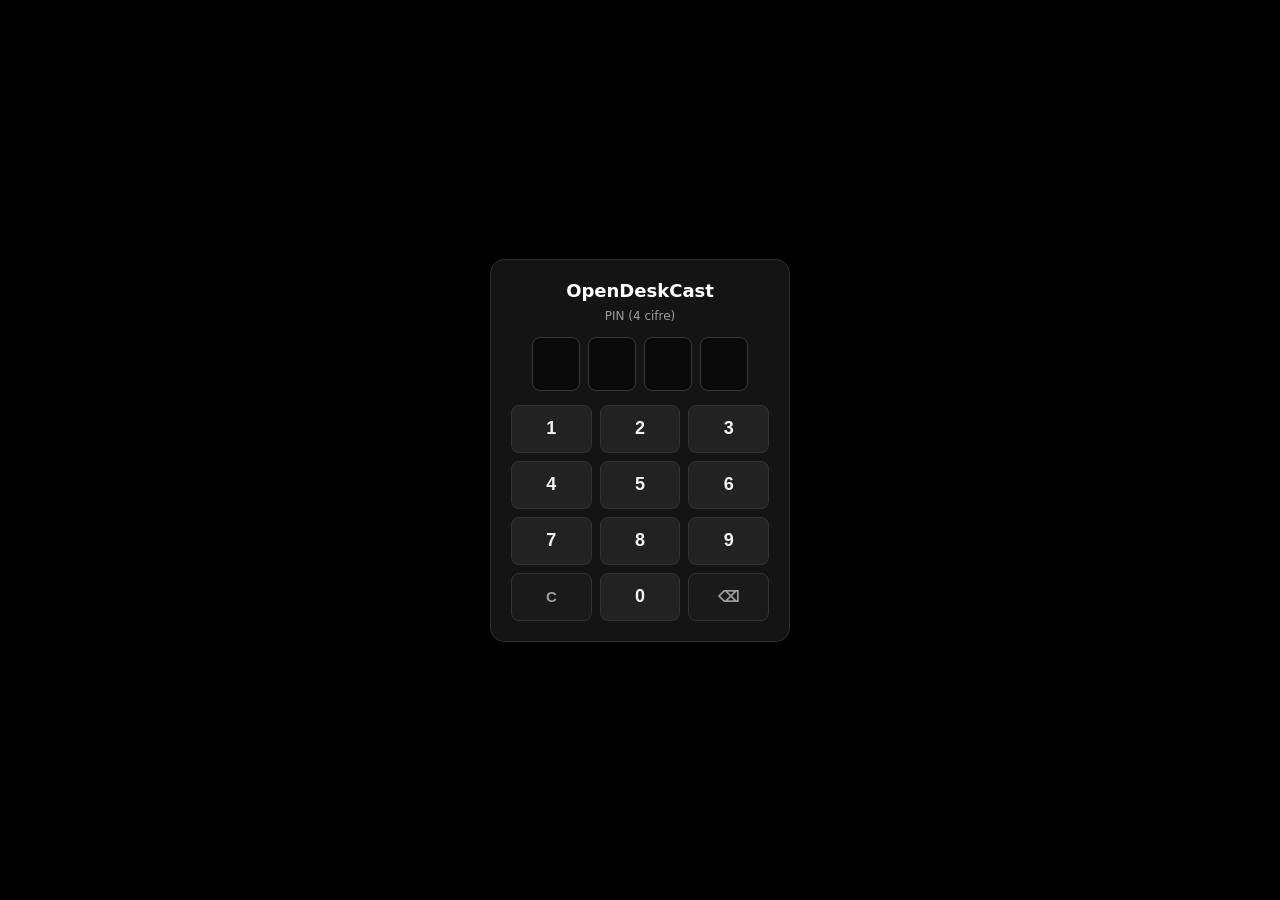
<file: static/index.html>
<!DOCTYPE html>
<html lang="it">
<head>
  <meta charset="UTF-8" />
  <meta name="viewport" content="width=device-width, initial-scale=1.0, maximum-scale=1.0, user-scalable=no, viewport-fit=cover" />
  <meta name="mobile-web-app-capable" content="yes" />
  <meta name="apple-mobile-web-app-capable" content="yes" />
  <meta name="theme-color" content="#000000" />
  <link rel="icon" type="image/x-icon" href="/static/icon.ico" />
  <link rel="manifest" href="/static/manifest.json" />
  <title>OpenDeskCast</title>
  <link rel="stylesheet" href="/static/style.css?v=18" />
</head>
<body class="viewer-body">
  <div id="viewer-container" class="viewer-container">
    <canvas id="viewer-canvas"></canvas>
  </div>

  <!-- 4-Digit PIN Numpad (only shown when opening opendeskcast.local without QR token) -->
  <div id="pin-overlay" class="pin-overlay hidden">
    <div class="pin-card">
      <div class="pin-header-group">
        <div class="pin-brand">OpenDeskCast</div>
        <div class="pin-sub">PIN (4 cifre)</div>
        <div id="pin-boxes" class="pin-boxes" title="Tocca per inserire il PIN">
          <div class="pin-digit" id="pin-d0"></div>
          <div class="pin-digit" id="pin-d1"></div>
          <div class="pin-digit" id="pin-d2"></div>
          <div class="pin-digit" id="pin-d3"></div>
        </div>
        <input id="pin-native-input" class="pin-native-input" type="tel" inputmode="numeric" pattern="[0-9]*" maxlength="4" autocomplete="off" aria-label="PIN" />
      </div>
      <div class="pin-pad">
        <button type="button" class="pin-btn" data-k="1">1</button>
        <button type="button" class="pin-btn" data-k="2">2</button>
        <button type="button" class="pin-btn" data-k="3">3</button>
        <button type="button" class="pin-btn" data-k="4">4</button>
        <button type="button" class="pin-btn" data-k="5">5</button>
        <button type="button" class="pin-btn" data-k="6">6</button>
        <button type="button" class="pin-btn" data-k="7">7</button>
        <button type="button" class="pin-btn" data-k="8">8</button>
        <button type="button" class="pin-btn" data-k="9">9</button>
        <button type="button" class="pin-btn pin-btn-act" data-k="C">C</button>
        <button type="button" class="pin-btn" data-k="0">0</button>
        <button type="button" class="pin-btn pin-btn-act" data-k="B">⌫</button>
      </div>
    </div>
  </div>

  <script src="/static/client.js?v=18"></script>
</body>
</html>
</file>
<file: static/style.css>
:root {
  --mica-bg: #1e1e1e;
  --card-bg: #272727;
  --card-border: #383838;
  --input-bg: #1c1c1c;
  --input-border: #454545;
  --text-main: #f3f3f3;
  --text-sub: #9e9e9e;
  --accent: #4cc2ff;
  --accent-dark: #0067c0;
  --success: #6ccb5f;
}

* {
  box-sizing: border-box;
  margin: 0;
  padding: 0;
}

html, body {
  width: 100%;
  height: 100%;
  font-family: "Segoe UI Variable Text", "Segoe UI", system-ui, sans-serif;
  user-select: none;
  -webkit-user-select: none;
  overflow: hidden;
}

.hidden {
  display: none !important;
}

/* PASSIVE ANDROID VIEWER (HDMI STYLE) */
.viewer-body {
  background: #000000;
  overflow: hidden;
  touch-action: none;
}

.viewer-container {
  position: fixed;
  inset: 0;
  width: 100vw;
  height: 100dvh;
  background: #000000;
  display: flex;
  align-items: center;
  justify-content: center;
}

#viewer-canvas {
  width: 100vw;
  height: 100dvh;
  object-fit: contain;
  pointer-events: none;
  will-change: contents;
  transform: translateZ(0);
}

/* WINDOWS 11 FLUENT UTILITY (620x360 COMPACT) */
.fluent-body {
  background: var(--mica-bg);
  color: var(--text-main);
  display: flex;
  align-items: stretch;
  justify-content: stretch;
}

.fluent-shell {
  width: 100vw;
  height: 100vh;
  padding: 14px 16px;
  display: flex;
  flex-direction: column;
  gap: 10px;
  overflow: hidden;
}

.fluent-header {
  height: 28px;
  display: flex;
  align-items: center;
  justify-content: space-between;
  flex-shrink: 0;
}

.fluent-title-group {
  display: flex;
  align-items: center;
  gap: 8px;
}

.fluent-dot {
  width: 9px;
  height: 9px;
  border-radius: 50%;
  background: var(--accent);
  box-shadow: 0 0 8px var(--accent);
}

.fluent-dot.active {
  background: var(--success);
  box-shadow: 0 0 8px var(--success);
}

.fluent-title {
  font-size: 14px;
  font-weight: 600;
  color: #ffffff;
}

.fluent-header-right {
  display: flex;
  align-items: center;
  gap: 8px;
}

.fluent-lang-select {
  background: var(--card-bg);
  color: var(--text-main);
  border: 1px solid var(--card-border);
  border-radius: 6px;
  padding: 3px 8px;
  font-size: 11.5px;
  outline: none;
  cursor: pointer;
}

.fluent-lang-select:focus {
  border-color: var(--card-border);
  outline: none;
}

.fluent-pill {
  background: var(--card-bg);
  border: 1px solid var(--card-border);
  border-radius: 999px;
  padding: 3px 11px;
  font-size: 11.5px;
  font-weight: 600;
  color: var(--accent);
}

.version-footer {
  margin-top: auto;
  display: flex;
  align-items: center;
  justify-content: flex-end;
  gap: 8px;
  padding-top: 4px;
}

.app-version-label {
  font-size: 11px;
  font-family: 'Consolas', 'Segoe UI', monospace;
  color: #888888;
  letter-spacing: 0.3px;
  user-select: none;
}

.update-download-btn {
  display: inline-flex;
  align-items: center;
  gap: 5px;
  background: linear-gradient(135deg, #0078d4, #005a9e);
  color: #ffffff !important;
  border: 1px solid rgba(76, 194, 255, 0.6);
  border-radius: 999px;
  padding: 2px 9px;
  font-size: 11px;
  font-weight: 600;
  text-decoration: none;
  cursor: pointer;
  box-shadow: 0 0 8px rgba(0, 120, 212, 0.4);
  transition: transform 0.15s ease, box-shadow 0.15s ease, border-color 0.15s ease;
}

.update-download-btn:hover {
  transform: translateY(-1px);
  border-color: #4cc2ff;
  box-shadow: 0 0 12px rgba(76, 194, 255, 0.7);
}

.fluent-main {
  flex: 1;
  display: grid;
  grid-template-columns: 196px 1fr;
  gap: 12px;
  min-height: 0;
}

.fluent-card {
  background: var(--card-bg);
  border: 1px solid var(--card-border);
  border-radius: 8px;
  padding: 12px;
  display: flex;
  flex-direction: column;
  min-height: 0;
}

/* QR COLUMN */
.fluent-qr-card {
  align-items: center;
  justify-content: space-between;
  text-align: center;
}

.card-label {
  font-size: 12px;
  font-weight: 600;
  color: #e0e0e0;
}

.qr-frame {
  width: 136px;
  height: 136px;
  background: #ffffff;
  border-radius: 6px;
  padding: 4px;
  display: flex;
  align-items: center;
  justify-content: center;
}

.pin-badge {
  width: 100%;
  background: #14222c;
  border: 1px solid #284c66;
  border-radius: 5px;
  padding: 3px 6px;
  font-family: Consolas, ui-monospace, monospace;
  font-size: 12.5px;
  font-weight: 700;
  letter-spacing: 1px;
  color: var(--accent);
}

#qr-image {
  width: 100%;
  height: 100%;
  display: block;
}

.ip-box {
  width: 100%;
  background: var(--input-bg);
  border: 1px solid var(--card-border);
  border-radius: 5px;
  padding: 5px 6px;
  font-family: Consolas, ui-monospace, monospace;
  font-size: 11.5px;
  color: var(--accent);
  cursor: pointer;
  white-space: nowrap;
  overflow: hidden;
  text-overflow: ellipsis;
}

.ip-box:hover {
  border-color: var(--accent);
}

.passive-caption {
  font-size: 10.5px;
  color: var(--text-sub);
}

.fluent-mini-btn {
  width: 100%;
  background: #323232;
  color: var(--text-main);
  border: 1px solid var(--input-border);
  border-radius: 5px;
  padding: 5px 8px;
  font-size: 11px;
  font-weight: 600;
  cursor: pointer;
}

.fluent-mini-btn:hover {
  background: #3d3d3d;
  border-color: var(--accent);
}

/* CONTROLS COLUMN */
.fluent-controls-card {
  justify-content: space-between;
  gap: 8px;
}

.control-group-full {
  display: flex;
  flex-direction: column;
  gap: 4px;
}

.field-header {
  display: flex;
  align-items: center;
  justify-content: space-between;
}

.control-group-full label,
.control-col label {
  font-size: 11px;
  color: var(--text-sub);
}

.icon-btn {
  background: transparent;
  color: var(--text-sub);
  border: 1px solid transparent;
  border-radius: 4px;
  width: 20px;
  height: 18px;
  font-size: 12px;
  line-height: 1;
  cursor: pointer;
}

.icon-btn:hover {
  background: #353535;
  color: #fff;
}

.control-row-2 {
  display: grid;
  grid-template-columns: 1fr 1fr;
  gap: 8px;
}

.control-row-3 {
  display: grid;
  grid-template-columns: 1fr 1fr 1fr;
  gap: 8px;
}

.control-col {
  display: flex;
  flex-direction: column;
  gap: 4px;
}

.fluent-select {
  width: 100%;
  background: var(--input-bg);
  color: var(--text-main);
  border: 1px solid var(--input-border);
  border-radius: 5px;
  padding: 5px 8px;
  font-size: 12px;
  outline: none;
}

.fluent-select:focus {
  border-color: var(--accent);
}

.fluent-divider {
  height: 1px;
  background: var(--card-border);
  margin: 2px 0;
}

/* FLUENT SWITCHES */
.switches-stack {
  display: flex;
  flex-direction: column;
  gap: 8px;
}

.switch-row {
  display: flex;
  align-items: center;
  justify-content: space-between;
  cursor: pointer;
  padding: 2px 0;
}

.switch-text {
  display: flex;
  flex-direction: column;
}

.switch-title {
  font-size: 12.5px;
  color: var(--text-main);
}

.switch-sub {
  font-size: 10.5px;
  color: var(--text-sub);
}

.switch-row input[type="checkbox"] {
  display: none;
}

.fluent-toggle {
  width: 40px;
  height: 20px;
  background: #3a3a3a;
  border: 1px solid #606060;
  border-radius: 999px;
  position: relative;
  transition: background 0.15s ease, border-color 0.15s ease;
  flex-shrink: 0;
}

.fluent-toggle::after {
  content: "";
  position: absolute;
  top: 3px;
  left: 3px;
  width: 12px;
  height: 12px;
  border-radius: 50%;
  background: #cfcfcf;
  transition: transform 0.15s ease, background 0.15s ease;
}

.switch-row input[type="checkbox"]:checked + .fluent-toggle {
  background: var(--accent);
  border-color: var(--accent);
}

.switch-row input[type="checkbox"]:checked + .fluent-toggle::after {
  transform: translateX(20px);
  background: #000000;
}

/* HELP BUTTON & MODAL */
.fluent-help-btn {
  background: var(--card-bg);
  color: var(--text-main);
  border: 1px solid var(--card-border);
  border-radius: 6px;
  padding: 3px 9px;
  font-size: 11.5px;
  font-weight: 600;
  cursor: pointer;
}

.fluent-help-btn:hover {
  border-color: var(--accent);
  color: var(--accent);
}

.help-modal-backdrop {
  position: fixed;
  inset: 0;
  background: rgba(0, 0, 0, 0.72);
  display: flex;
  align-items: center;
  justify-content: center;
  z-index: 200;
}

.help-modal-card {
  width: 520px;
  max-height: 320px;
  background: #232323;
  border: 1px solid #484848;
  border-radius: 10px;
  padding: 16px 18px;
  display: flex;
  flex-direction: column;
  gap: 10px;
  box-shadow: 0 14px 36px rgba(0, 0, 0, 0.65);
}

.help-modal-header {
  display: flex;
  align-items: center;
  justify-content: space-between;
}

.help-modal-title {
  font-size: 14px;
  font-weight: 700;
  color: #ffffff;
}

.help-modal-close {
  background: #333333;
  color: #ffffff;
  border: 1px solid #555555;
  border-radius: 5px;
  padding: 3px 10px;
  font-size: 11.5px;
  cursor: pointer;
}

.help-modal-body {
  font-size: 12px;
  line-height: 1.5;
  color: #dedede;
  overflow-y: auto;
  display: flex;
  flex-direction: column;
  gap: 8px;
}

.help-step-box {
  background: #1a1a1a;
  border: 1px solid #343434;
  border-radius: 6px;
  padding: 8px 10px;
}

.help-step-title {
  font-weight: 700;
  color: var(--accent);
  margin-bottom: 3px;
}

/* VIEWER 4-DIGIT PIN NUMPAD */
.pin-overlay {
  position: fixed;
  inset: 0;
  width: 100vw;
  height: 100dvh;
  background: #000000;
  display: flex;
  align-items: center;
  justify-content: center;
  padding: env(safe-area-inset-top, 10px) env(safe-area-inset-right, 12px) env(safe-area-inset-bottom, 10px) env(safe-area-inset-left, 12px);
  overflow-y: auto;
  touch-action: manipulation;
  z-index: 100;
}

.pin-card {
  width: min(300px, 92vw);
  max-height: 96dvh;
  background: #141414;
  border: 1px solid #2c2c2c;
  border-radius: 14px;
  padding: clamp(12px, 3dvh, 20px);
  display: flex;
  flex-direction: column;
  align-items: center;
  justify-content: center;
  gap: clamp(10px, 2.2dvh, 14px);
  touch-action: manipulation;
}

.pin-header-group {
  display: flex;
  flex-direction: column;
  align-items: center;
  gap: clamp(8px, 1.8dvh, 14px);
  width: 100%;
  position: relative;
}

.pin-native-input {
  position: absolute;
  opacity: 0;
  width: 1px;
  height: 1px;
  pointer-events: none;
  border: none;
  padding: 0;
}

.pin-brand {
  font-size: clamp(16px, 3dvh, 18px);
  font-weight: 700;
  color: #ffffff;
}

.pin-sub {
  font-size: 12px;
  color: #9e9e9e;
  margin-top: -6px;
}

.pin-boxes {
  display: grid;
  grid-template-columns: repeat(4, minmax(40px, 48px));
  gap: 8px;
  cursor: pointer;
  touch-action: manipulation;
}

.pin-boxes.pin-error .pin-digit {
  border-color: #ef4444;
  color: #ef4444;
}

.pin-digit {
  height: clamp(42px, 8dvh, 54px);
  background: #0a0a0a;
  border: 1.5px solid #383838;
  border-radius: 8px;
  display: flex;
  align-items: center;
  justify-content: center;
  font-family: Consolas, ui-monospace, monospace;
  font-size: clamp(20px, 3.8dvh, 24px);
  font-weight: 700;
  color: var(--accent);
}

.pin-digit.filled {
  border-color: var(--accent);
}

.pin-pad {
  width: 100%;
  display: grid;
  grid-template-columns: repeat(3, 1fr);
  gap: clamp(6px, 1.4dvh, 8px);
  touch-action: manipulation;
}

.pin-btn {
  height: clamp(38px, 7.5dvh, 48px);
  background: #222222;
  color: #f3f3f3;
  border: 1px solid #333333;
  border-radius: 8px;
  font-size: clamp(16px, 3dvh, 18px);
  font-weight: 600;
  cursor: pointer;
  touch-action: manipulation;
  -webkit-tap-highlight-color: transparent;
}

.pin-btn:active {
  background: var(--accent);
  color: #000000;
}

.pin-btn-act {
  background: #1a1a1a;
  color: #9e9e9e;
  font-size: 15px;
}

/* Mobile landscape & compact height layout */
@media (max-height: 480px) {
  .pin-card {
    flex-direction: row;
    width: min(480px, 96vw);
    padding: 10px 16px;
    gap: 18px;
  }

  .pin-header-group {
    width: auto;
    min-width: 175px;
    gap: 10px;
  }

  .pin-digit {
    height: clamp(38px, 13dvh, 48px);
    font-size: 20px;
  }

  .pin-pad {
    flex: 1;
    max-width: 240px;
    gap: 6px;
  }

  .pin-btn {
    height: clamp(32px, 14dvh, 42px);
    font-size: 16px;
  }
}

/* Guided macOS Screen Recording Permission Assistant */
.fluent-warn-btn {
  background: rgba(245, 158, 11, 0.18);
  border: 1px solid #f59e0b;
  color: #fbbf24;
  border-radius: 6px;
  padding: 4px 10px;
  font-size: 11px;
  font-weight: 600;
  cursor: pointer;
}

.fluent-warn-btn:hover {
  background: rgba(245, 158, 11, 0.3);
}

.macos-guide-card {
  max-width: 440px;
}

.macos-guide-body {
  display: flex;
  flex-direction: column;
  gap: 10px;
  font-size: 12.5px;
  line-height: 1.45;
}

.macos-step-btn {
  width: 100%;
  border-radius: 8px;
  padding: 10px 14px;
  font-size: 12.5px;
  font-weight: 700;
  cursor: pointer;
  border: 1px solid transparent;
  text-align: center;
}

.macos-step-primary {
  background: #0078d4;
  color: #ffffff;
}

.macos-step-primary:hover {
  background: #1084df;
}

.macos-step-success {
  background: #16a34a;
  color: #ffffff;
}

.macos-step-success:hover {
  background: #15803d;
}

.macos-step-note {
  background: rgba(255, 255, 255, 0.05);
  border-left: 3px solid #f59e0b;
  padding: 8px 10px;
  border-radius: 4px;
  font-size: 12px;
  color: #e5e5e5;
}
</file>
